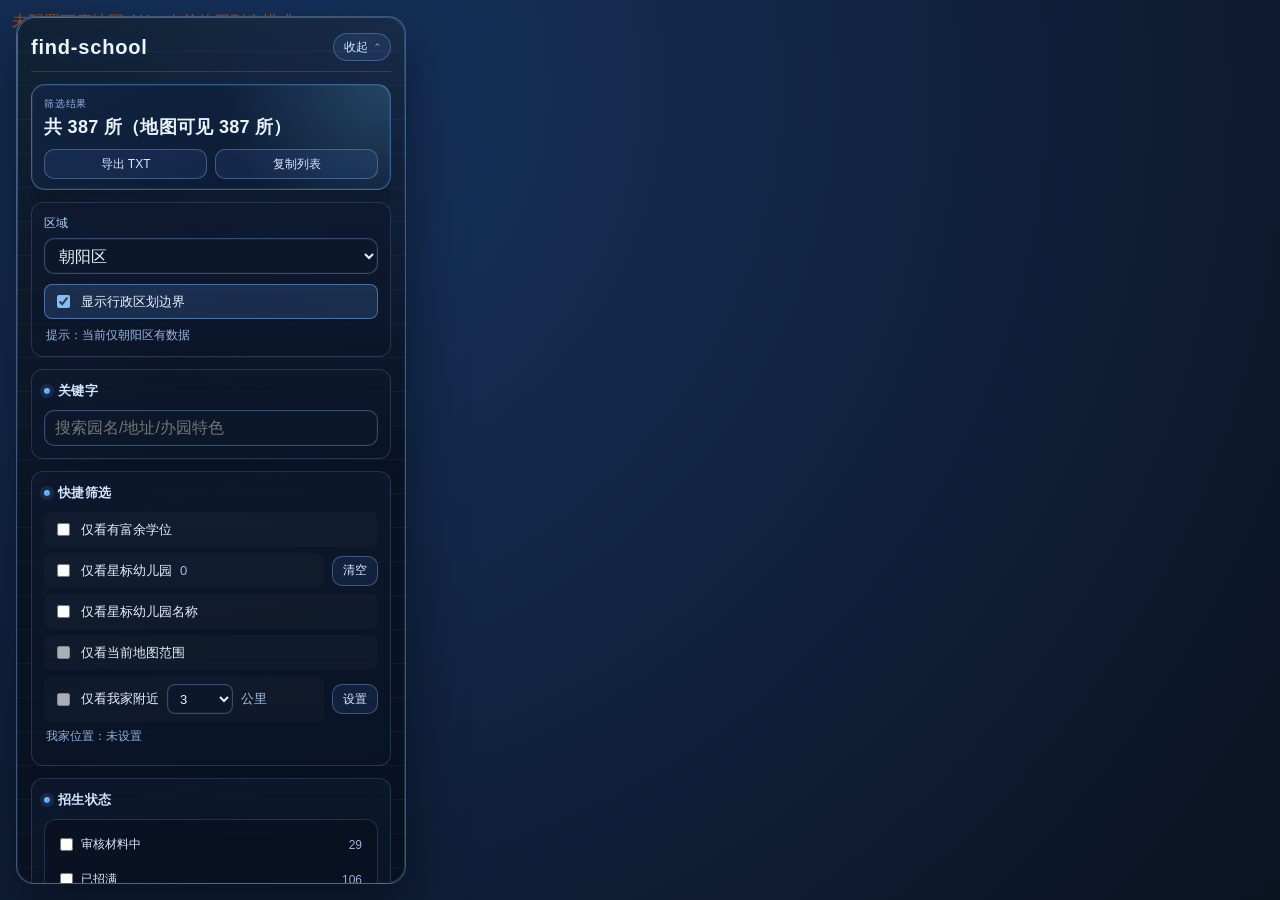
<file: web/index.html>
<!doctype html>
<html lang="zh-CN">
  <head>
    <meta charset="UTF-8" />
    <meta name="viewport" content="width=device-width, initial-scale=1.0" />
    <title>find-school</title>
    <link rel="stylesheet" href="./style.css" />
  </head>
  <body>
    <main class="screen">
      <div id="mapContainer" class="map-canvas"></div>

      <aside id="filterPanel" class="floating-panel">
        <section class="panel-title">
          <div class="panel-title-head">
            <h1>find-school</h1>
            <button
              id="panelCollapseBtn"
              type="button"
              class="panel-collapse-btn"
              aria-expanded="true"
              aria-label="收起筛选面板"
            >
              <span class="collapse-btn-text">收起</span>
              <span class="collapse-btn-icon" aria-hidden="true">⌃</span>
            </button>
          </div>
        </section>

        <div id="panelContent" class="panel-content">
        <section class="panel-meta">
          <div class="panel-meta-text">
            <div>
              <p class="panel-meta-label">筛选结果</p>
              <p id="resultCount">共 0 条</p>
            </div>
          </div>
          <div class="panel-meta-actions">
            <button id="exportTxtBtn" type="button" class="ghost-btn panel-meta-action-btn">导出 TXT</button>
            <button id="copyTxtBtn" type="button" class="ghost-btn panel-meta-action-btn">复制列表</button>
          </div>
        </section>

        <section class="top-region-control">
          <label for="districtSelect" class="top-region-label">区域</label>
          <select id="districtSelect" class="top-region-select">
            <option value="东城区">东城区</option>
            <option value="西城区">西城区</option>
            <option value="朝阳区" selected>朝阳区</option>
            <option value="丰台区">丰台区</option>
            <option value="石景山区">石景山区</option>
            <option value="海淀区">海淀区</option>
            <option value="门头沟区">门头沟区</option>
            <option value="房山区">房山区</option>
            <option value="通州区">通州区</option>
            <option value="顺义区">顺义区</option>
            <option value="昌平区">昌平区</option>
            <option value="大兴区">大兴区</option>
            <option value="怀柔区">怀柔区</option>
            <option value="平谷区">平谷区</option>
            <option value="密云区">密云区</option>
            <option value="延庆区">延庆区</option>
          </select>
          <label class="checkbox-line top-region-boundary-line">
            <input id="showDistrictBoundaryInput" type="checkbox" checked />
            <span>显示行政区划边界</span>
          </label>
          <p class="top-region-hint">提示：当前仅朝阳区有数据</p>
        </section>

        <section class="filter-group">
          <h3>关键字</h3>
          <input id="keywordInput" type="text" placeholder="搜索园名/地址/办园特色" />
        </section>

        <section class="filter-group">
          <h3>快捷筛选</h3>
          <label class="checkbox-line">
            <input id="onlyHasOddsInput" type="checkbox" />
            <span>仅看有富余学位</span>
          </label>
          <div class="near-home-inline">
            <label class="checkbox-line">
              <input id="onlyStarredInput" type="checkbox" />
              <span>仅看星标幼儿园</span>
              <span id="starredCountText" class="inline-radius-unit">0</span>
            </label>
            <button id="clearStarredBtn" type="button" class="ghost-btn near-home-action-btn">清空</button>
          </div>
          <label class="checkbox-line">
            <input id="onlyShowStarredNamesInput" type="checkbox" />
            <span>仅看星标幼儿园名称</span>
          </label>
          <label class="checkbox-line">
            <input id="mapBoundsOnlyInput" type="checkbox" />
            <span>仅看当前地图范围</span>
          </label>
          <div class="near-home-inline">
            <label class="checkbox-line">
            <input id="onlyNearHomeInput" type="checkbox" />
            <span>仅看我家附近</span>
            <select id="homeRadiusSelect" class="inline-radius-select"></select>
            <span class="inline-radius-unit">公里</span>
            </label>
            <button id="homePointActionBtn" type="button" class="ghost-btn near-home-action-btn">设置</button>
          </div>
          <p id="homeLocationText" class="near-home-hint">我家位置：未设置</p>
        </section>

        <section class="filter-group">
          <h3>招生状态</h3>
          <div id="applyStatusFacet" class="facet-list"></div>
        </section>

        <section class="filter-group">
          <h3>办园属性</h3>
          <div class="facet-block">
            <h4>普惠类型</h4>
            <div id="inclusiveFacet" class="facet-list"></div>
          </div>
          <div class="facet-block">
            <h4>幼儿园级别</h4>
            <div id="levelFacet" class="facet-list"></div>
          </div>
          <div class="facet-block">
            <h4>办园性质</h4>
            <div id="natureFacet" class="facet-list"></div>
          </div>
        </section>

        <section class="filter-group">
          <h3>费用与监管</h3>
          <div class="facet-block">
            <h4>基础月费分档</h4>
            <div id="monthCostFacet" class="facet-list"></div>
          </div>
          <div class="facet-block">
            <h4>督导评级</h4>
            <div id="superviseFacet" class="facet-list"></div>
          </div>
        </section>

        <section class="filter-group">
          <h3>区域</h3>
          <div class="facet-block">
            <h4>街道</h4>
            <div id="streetFacet" class="facet-list"></div>
          </div>
        </section>

        <section class="panel-footer">
          <button id="resetBtn" type="button" class="primary panel-reset-btn">重置</button>
          <p class="panel-source-text">数据来源：<a href="https://yery.bjchyedu.cn/" target="_blank" rel="noopener noreferrer">朝阳区幼儿园入院登记报名服务平台</a></p>
        </section>
        </div>
      </aside>

    </main>

    <script src="./config.js"></script>
    <script type="module" src="./app.js"></script>
  </body>
</html>
</file>
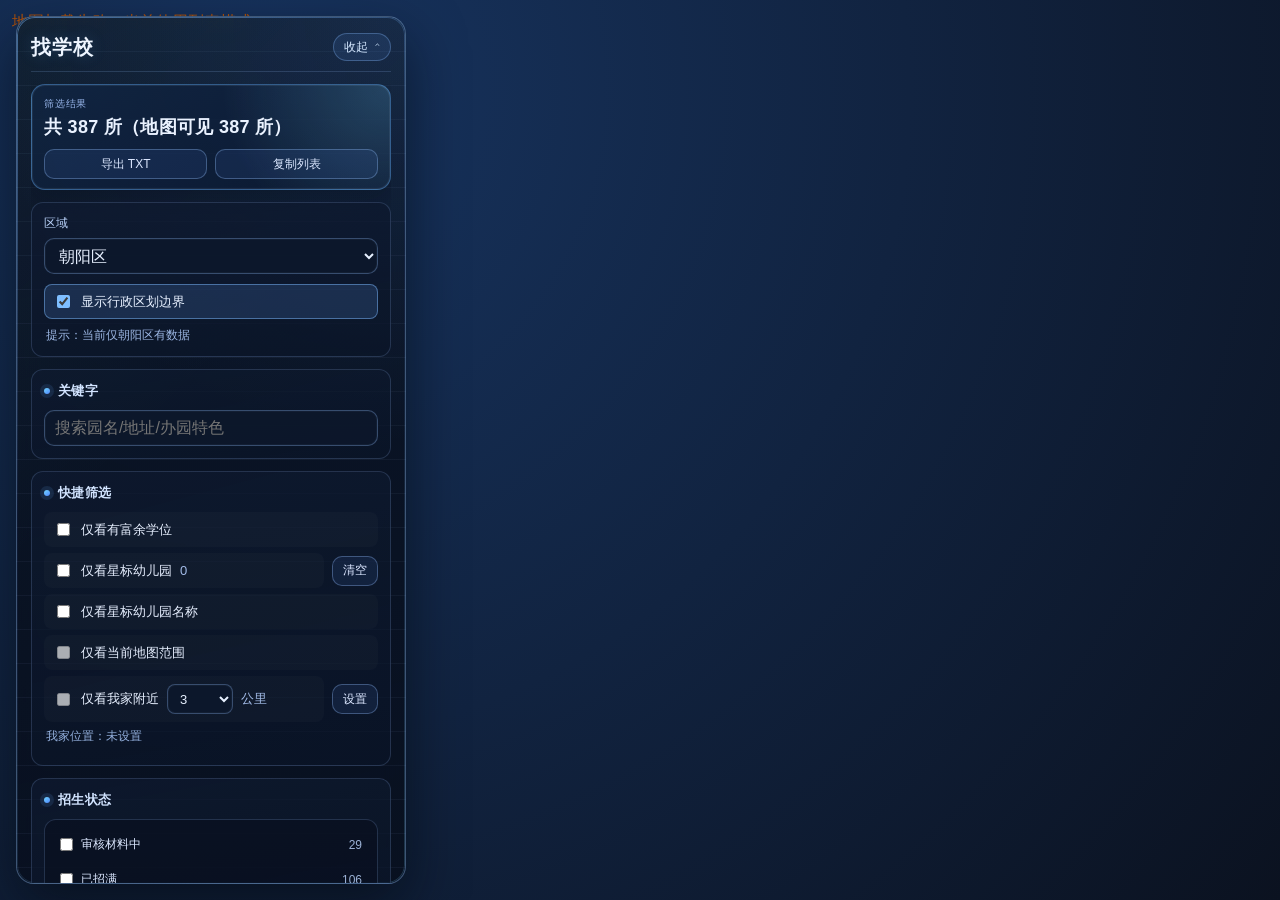
<file: web/nursery/index.html>
<!doctype html>
<html lang="zh-CN">
  <head>
    <meta charset="UTF-8" />
    <meta name="viewport" content="width=device-width, initial-scale=1.0" />
    <title>找学校</title>
    <link rel="stylesheet" href="./style.css" />
  </head>
  <body>
    <main class="screen">
      <div id="mapContainer" class="map-canvas"></div>

      <aside id="filterPanel" class="floating-panel">
        <section class="panel-title">
          <div class="panel-title-head">
            <h1>找学校</h1>
            <button
              id="panelCollapseBtn"
              type="button"
              class="panel-collapse-btn"
              aria-expanded="true"
              aria-label="收起筛选面板"
            >
              <span class="collapse-btn-text">收起</span>
              <span class="collapse-btn-icon" aria-hidden="true">⌃</span>
            </button>
          </div>
        </section>

        <div id="panelContent" class="panel-content">
        <section class="panel-meta">
          <div class="panel-meta-text">
            <div>
              <p class="panel-meta-label">筛选结果</p>
              <p id="resultCount">共 0 条</p>
            </div>
          </div>
          <div class="panel-meta-actions">
            <button id="exportTxtBtn" type="button" class="ghost-btn panel-meta-action-btn">导出 TXT</button>
            <button id="copyTxtBtn" type="button" class="ghost-btn panel-meta-action-btn">复制列表</button>
          </div>
        </section>

        <section class="top-region-control">
          <label for="districtSelect" class="top-region-label">区域</label>
          <select id="districtSelect" class="top-region-select">
            <option value="东城区">东城区</option>
            <option value="西城区">西城区</option>
            <option value="朝阳区" selected>朝阳区</option>
            <option value="丰台区">丰台区</option>
            <option value="石景山区">石景山区</option>
            <option value="海淀区">海淀区</option>
            <option value="门头沟区">门头沟区</option>
            <option value="房山区">房山区</option>
            <option value="通州区">通州区</option>
            <option value="顺义区">顺义区</option>
            <option value="昌平区">昌平区</option>
            <option value="大兴区">大兴区</option>
            <option value="怀柔区">怀柔区</option>
            <option value="平谷区">平谷区</option>
            <option value="密云区">密云区</option>
            <option value="延庆区">延庆区</option>
          </select>
          <label class="checkbox-line top-region-boundary-line">
            <input id="showDistrictBoundaryInput" type="checkbox" checked />
            <span>显示行政区划边界</span>
          </label>
          <p class="top-region-hint">提示：当前仅朝阳区有数据</p>
        </section>

        <section class="filter-group">
          <h3>关键字</h3>
          <input id="keywordInput" type="text" placeholder="搜索园名/地址/办园特色" />
        </section>

        <section class="filter-group">
          <h3>快捷筛选</h3>
          <label class="checkbox-line">
            <input id="onlyHasOddsInput" type="checkbox" />
            <span>仅看有富余学位</span>
          </label>
          <div class="near-home-inline">
            <label class="checkbox-line">
              <input id="onlyStarredInput" type="checkbox" />
              <span>仅看星标幼儿园</span>
              <span id="starredCountText" class="inline-radius-unit">0</span>
            </label>
            <button id="clearStarredBtn" type="button" class="ghost-btn near-home-action-btn">清空</button>
          </div>
          <label class="checkbox-line">
            <input id="onlyShowStarredNamesInput" type="checkbox" />
            <span>仅看星标幼儿园名称</span>
          </label>
          <label class="checkbox-line">
            <input id="mapBoundsOnlyInput" type="checkbox" />
            <span>仅看当前地图范围</span>
          </label>
          <div class="near-home-inline">
            <label class="checkbox-line">
            <input id="onlyNearHomeInput" type="checkbox" />
            <span>仅看我家附近</span>
            <select id="homeRadiusSelect" class="inline-radius-select"></select>
            <span class="inline-radius-unit">公里</span>
            </label>
            <button id="homePointActionBtn" type="button" class="ghost-btn near-home-action-btn">设置</button>
          </div>
          <p id="homeLocationText" class="near-home-hint">我家位置：未设置</p>
        </section>

        <section class="filter-group">
          <h3>招生状态</h3>
          <div id="applyStatusFacet" class="facet-list"></div>
        </section>

        <section class="filter-group">
          <h3>办园属性</h3>
          <div class="facet-block">
            <h4>普惠类型</h4>
            <div id="inclusiveFacet" class="facet-list"></div>
          </div>
          <div class="facet-block">
            <h4>幼儿园级别</h4>
            <div id="levelFacet" class="facet-list"></div>
          </div>
          <div class="facet-block">
            <h4>办园性质</h4>
            <div id="natureFacet" class="facet-list"></div>
          </div>
        </section>

        <section class="filter-group">
          <h3>费用与监管</h3>
          <div class="facet-block">
            <h4>基础月费分档</h4>
            <div id="monthCostFacet" class="facet-list"></div>
          </div>
          <div class="facet-block">
            <h4>督导评级</h4>
            <div id="superviseFacet" class="facet-list"></div>
          </div>
        </section>

        <section class="filter-group">
          <h3>区域</h3>
          <div class="facet-block">
            <h4>街道</h4>
            <div id="streetFacet" class="facet-list"></div>
          </div>
        </section>

        <section class="panel-footer">
          <button id="resetBtn" type="button" class="primary panel-reset-btn">重置</button>
          <p class="panel-source-text">数据来源：<a href="https://yery.bjchyedu.cn/" target="_blank" rel="noopener noreferrer">朝阳区幼儿园入院登记报名服务平台</a></p>
        </section>
        </div>
      </aside>

    </main>

    <script type="module" src="./app.js"></script>
  </body>
</html>
</file>
<file: web/style.css>
:root {
  --bg: #0b1220;
  --glass: rgba(14, 20, 36, 0.72);
  --glass-soft: rgba(20, 30, 52, 0.52);
  --line: rgba(170, 198, 255, 0.28);
  --line-soft: rgba(156, 193, 255, 0.18);
  --text: #e7f0ff;
  --muted: #9cb2d6;
  --accent: #4da1ff;
  --accent-strong: #2f82ff;
  --accent-soft: #7ebeff;
  --dash-cyan: #73d5ff;
  --dash-blue: #4f89ff;
  --warn: #f2b84b;
}

* {
  box-sizing: border-box;
}

html,
body {
  margin: 0;
  width: 100%;
  height: 100%;
  overflow: hidden;
  font-family: "PingFang SC", "Source Han Sans SC", "Microsoft YaHei", "Noto Sans SC", sans-serif;
  background: var(--bg);
  color: var(--text);
}

.screen {
  position: relative;
  width: 100vw;
  height: 100vh;
}

.map-canvas {
  position: absolute;
  inset: 0;
  background: radial-gradient(circle at 20% 10%, #173460, #0b1220);
}

.status {
  font-size: 13px;
  color: var(--accent);
}

.status.warn {
  color: var(--warn);
}

button,
input,
select {
  font: inherit;
}

.primary {
  border: 1px solid var(--line);
  background: linear-gradient(120deg, var(--accent-strong), #3a68f7);
  color: var(--text);
  border-radius: 12px;
  height: 36px;
  padding: 0 14px;
  cursor: pointer;
  border-color: rgba(117, 186, 255, 0.5);
  box-shadow: 0 8px 20px rgba(47, 130, 255, 0.28);
}

.primary:hover {
  filter: brightness(1.06);
}

.floating-panel {
  position: absolute;
  z-index: 20;
  top: 16px;
  left: 16px;
  width: 390px;
  max-height: calc(100vh - 32px);
  overflow: auto;
  border-radius: 18px;
  border: 1px solid rgba(151, 196, 255, 0.38);
  background:
    linear-gradient(135deg, rgba(115, 213, 255, 0.06), transparent 44%),
    radial-gradient(circle at 100% 0%, rgba(85, 160, 255, 0.14), transparent 45%),
    repeating-linear-gradient(
      180deg,
      rgba(169, 205, 255, 0.05) 0px,
      rgba(169, 205, 255, 0.05) 1px,
      transparent 1px,
      transparent 34px
    ),
    linear-gradient(165deg, rgba(10, 19, 35, 0.95), rgba(8, 15, 30, 0.9));
  backdrop-filter: blur(10px);
  box-shadow: 0 22px 56px rgba(4, 8, 16, 0.58);
  padding: 16px 14px 18px;
  transition: transform 0.24s ease, opacity 0.24s ease, max-height 0.36s ease, padding 0.3s ease;
  isolation: isolate;
  animation: panel-in 0.35s ease-out;
}

.floating-panel::before {
  content: "";
  position: absolute;
  inset: 0;
  border-radius: inherit;
  padding: 1px;
  background: linear-gradient(145deg, rgba(119, 184, 255, 0.5), rgba(73, 108, 255, 0.06) 44%, rgba(115, 213, 255, 0.2));
  -webkit-mask: linear-gradient(#fff 0 0) content-box, linear-gradient(#fff 0 0);
  -webkit-mask-composite: xor;
  mask-composite: exclude;
  pointer-events: none;
  z-index: -1;
}

.floating-panel::-webkit-scrollbar {
  width: 8px;
  height: 8px;
}

.floating-panel::-webkit-scrollbar-thumb {
  border-radius: 999px;
  background-color: rgba(114, 163, 235, 0);
  transition: background-color 0.24s ease;
}

.floating-panel::-webkit-scrollbar-track {
  background: transparent;
}

.floating-panel {
  scrollbar-width: thin;
  scrollbar-color: transparent transparent;
}

.floating-panel.is-scrolling {
  scrollbar-color: rgba(114, 163, 235, 0.48) transparent;
}

.floating-panel.is-scrolling::-webkit-scrollbar-thumb {
  background-color: rgba(114, 163, 235, 0.48);
}

.floating-panel.is-collapsed {
  max-height: 84px;
  overflow: hidden;
  padding-bottom: 12px;
}

.floating-panel.is-collapsed .panel-title {
  margin-bottom: 0;
}

.floating-panel.no-collapse-transition,
.floating-panel.no-collapse-transition .panel-content,
.floating-panel.no-collapse-transition .collapse-btn-icon {
  transition: none !important;
  animation: none !important;
}

.panel-title {
  margin-bottom: 12px;
  padding-bottom: 10px;
  border-bottom: 1px solid var(--line-soft);
  position: relative;
}

.panel-title-head {
  display: flex;
  align-items: center;
  gap: 10px;
}

.panel-title h1 {
  margin: 0;
  font-size: 20px;
  font-weight: 700;
  line-height: 1.4;
  letter-spacing: 0.8px;
  color: #eef5ff;
  text-shadow: 0 0 16px rgba(99, 180, 255, 0.18);
  flex: 1;
  min-width: 0;
}

.panel-collapse-btn {
  height: 28px;
  border: 1px solid rgba(132, 181, 247, 0.34);
  border-radius: 999px;
  background: rgba(84, 141, 226, 0.12);
  color: #d5e8ff;
  display: inline-flex;
  align-items: center;
  gap: 6px;
  padding: 0 10px;
  cursor: pointer;
  transition: background 0.2s ease, border-color 0.2s ease, color 0.2s ease;
}

.panel-collapse-btn:hover {
  border-color: rgba(150, 203, 255, 0.58);
  background: rgba(99, 162, 250, 0.22);
}

.collapse-btn-text {
  font-size: 12px;
  line-height: 1;
}

.collapse-btn-icon {
  font-size: 12px;
  line-height: 1;
  transition: transform 0.28s ease;
}

.floating-panel.is-collapsed .collapse-btn-icon {
  transform: rotate(180deg);
}

.panel-content {
  overflow: hidden;
  max-height: 2400px;
  opacity: 1;
  transform: translateY(0);
  transition: max-height 0.36s ease, opacity 0.24s ease, transform 0.32s ease;
}

.floating-panel.is-collapsed .panel-content {
  max-height: 0;
  opacity: 0;
  transform: translateY(-10px);
  pointer-events: none;
}

.panel-meta {
  margin-bottom: 12px;
  padding: 12px 12px 10px;
  border: 1px solid rgba(103, 180, 255, 0.42);
  border-radius: 14px;
  background:
    radial-gradient(circle at 100% 0%, rgba(120, 210, 255, 0.22), transparent 45%),
    linear-gradient(145deg, rgba(17, 38, 67, 0.84), rgba(11, 24, 48, 0.82));
  box-shadow:
    inset 0 0 0 1px rgba(197, 226, 255, 0.08),
    0 10px 24px rgba(3, 9, 20, 0.26);
}

.panel-meta p {
  margin: 0;
  font-size: 13px;
  color: var(--muted);
  text-align: left;
}

.panel-meta .sub-text {
  margin-top: 4px;
  font-size: 12px;
  color: #8ea6d1;
}

.panel-meta .sub-text a {
  color: #9ec8ff;
}

.panel-meta-text {
  min-height: 42px;
  display: flex;
  align-items: center;
}

.panel-meta-actions {
  margin-top: 10px;
  display: flex;
  gap: 8px;
}

.panel-meta-action-btn {
  height: 30px;
  font-size: 12px;
  padding: 0 10px;
}

.panel-meta-label {
  font-size: 10px !important;
  letter-spacing: 0.8px;
  text-transform: uppercase;
  color: #96b4e9 !important;
  margin-bottom: 4px !important;
}

#resultCount {
  width: 100%;
  color: #eaf2ff;
  font-size: 18px;
  font-weight: 700;
  line-height: 1.35;
  letter-spacing: 0.3px;
  font-variant-numeric: tabular-nums;
}

.top-region-control {
  margin-bottom: 12px;
  padding: 12px;
  border-radius: 12px;
  border: 1px solid var(--line-soft);
  background: linear-gradient(170deg, rgba(15, 27, 49, 0.76), rgba(11, 21, 41, 0.7));
}

.top-region-label {
  display: block;
  margin-bottom: 6px;
  font-size: 12px;
  color: #b9d2fa;
  letter-spacing: 0.4px;
}

.top-region-select,
.filter-group input[type="text"],
.inline-radius-select {
  border: 1px solid rgba(141, 182, 242, 0.34);
  background: rgba(13, 24, 44, 0.88);
  color: var(--text);
  box-shadow: inset 0 0 0 1px rgba(184, 220, 255, 0.04);
}

.top-region-select {
  width: 100%;
  height: 36px;
  border-radius: 10px;
  padding: 0 10px;
}

.top-region-hint {
  margin: 8px 2px 0;
  font-size: 12px;
  color: #9cb7e3;
}

.panel-footer {
  margin-top: 4px;
  padding: 12px;
  border-radius: 12px;
  border: 1px solid var(--line-soft);
  background: linear-gradient(170deg, rgba(15, 27, 49, 0.72), rgba(11, 20, 40, 0.68));
}

.panel-reset-btn {
  width: 100%;
  height: 38px;
}

.panel-source-text {
  margin: 10px 2px 0;
  font-size: 12px;
  color: #91addb;
}

.panel-source-text a {
  color: #9ec8ff;
}

.filter-group {
  margin-bottom: 12px;
  padding: 12px;
  border-radius: 12px;
  border: 1px solid var(--line-soft);
  background: linear-gradient(170deg, rgba(15, 27, 49, 0.72), rgba(11, 21, 40, 0.66));
  transition: transform 0.18s ease, border-color 0.18s ease, box-shadow 0.18s ease;
}

.filter-group:hover {
  transform: translateY(-1px);
  border-color: rgba(138, 186, 248, 0.36);
  box-shadow: 0 8px 18px rgba(7, 14, 26, 0.22);
}

.filter-group h3 {
  margin: 0 0 10px;
  font-size: 13px;
  font-weight: 700;
  color: #d2e4ff;
  letter-spacing: 0.4px;
  display: flex;
  align-items: center;
  gap: 8px;
}

.filter-group h3::before {
  content: "";
  width: 6px;
  height: 6px;
  border-radius: 999px;
  background: linear-gradient(145deg, var(--dash-cyan), var(--dash-blue));
  box-shadow: 0 0 0 4px rgba(101, 172, 255, 0.12);
}

.filter-group input[type="text"] {
  width: 100%;
  height: 36px;
  border-radius: 10px;
  padding: 0 10px;
}

.top-region-select:focus,
.filter-group input[type="text"]:focus,
.inline-radius-select:focus {
  outline: none;
  border-color: rgba(137, 194, 255, 0.75);
  box-shadow:
    inset 0 0 0 1px rgba(168, 219, 255, 0.2),
    0 0 0 3px rgba(80, 154, 255, 0.16);
}

.facet-block h4 {
  margin: 10px 0 8px;
  font-size: 12px;
  color: #a9c2e8;
  letter-spacing: 0.2px;
}

.facet-list {
  max-height: 148px;
  overflow: auto;
  border: 1px solid rgba(145, 187, 245, 0.2);
  border-radius: 12px;
  padding: 6px;
  background: rgba(8, 15, 30, 0.52);
  scrollbar-width: thin;
  scrollbar-color: transparent transparent;
}

.facet-list::-webkit-scrollbar {
  width: 6px;
  height: 6px;
}

.facet-list::-webkit-scrollbar-thumb {
  border-radius: 999px;
  background-color: rgba(132, 177, 242, 0);
  transition: background-color 0.22s ease;
}

.facet-list.is-scrolling {
  scrollbar-color: rgba(132, 177, 242, 0.45) transparent;
}

.facet-list.is-scrolling::-webkit-scrollbar-thumb {
  background-color: rgba(132, 177, 242, 0.45);
}

.facet-item {
  display: grid;
  grid-template-columns: auto 1fr auto;
  align-items: center;
  gap: 8px;
  margin: 2px 0;
  padding: 7px 8px;
  border-radius: 8px;
  border: 1px solid transparent;
  transition: background 0.18s ease, border-color 0.18s ease;
  color: #dce8ff;
  font-size: 12px;
}

.facet-item:hover {
  border-color: rgba(133, 179, 246, 0.3);
  background: rgba(93, 151, 234, 0.13);
}

.facet-item input {
  margin: 0;
  accent-color: var(--accent-soft);
}

.facet-item input:checked + span {
  color: #f3f8ff;
  font-weight: 600;
}

.facet-item .count {
  margin-left: auto;
  color: var(--muted);
  font-variant-numeric: tabular-nums;
}

.facet-item input:checked ~ .count {
  color: #b7d6ff;
}

.checkbox-line {
  display: flex;
  align-items: center;
  gap: 8px;
  margin: 6px 0;
  padding: 7px 8px;
  border: 1px solid transparent;
  border-radius: 8px;
  background: rgba(255, 255, 255, 0.02);
  transition: background 0.16s ease, border-color 0.16s ease;
  font-size: 13px;
}

.checkbox-line:hover {
  border-color: rgba(126, 176, 246, 0.26);
  background: rgba(95, 145, 230, 0.09);
}

.checkbox-line input {
  accent-color: var(--accent-soft);
}

.checkbox-line:has(input:checked) {
  border-color: rgba(126, 186, 255, 0.48);
  background: rgba(95, 157, 230, 0.18);
}

.near-home-inline {
  display: flex;
  align-items: center;
  gap: 8px;
  flex-wrap: wrap;
}

.near-home-inline .checkbox-line {
  margin: 0;
  flex: 1 1 220px;
}

.near-home-action-btn {
  width: fit-content;
  min-width: 0;
  height: 30px;
  font-size: 12px;
  padding: 0 10px;
  white-space: nowrap;
}

.near-home-inline .near-home-action-btn {
  flex: 0 0 auto;
}

.inline-radius-select {
  width: 66px;
  height: 30px;
  border-radius: 8px;
  padding: 0 8px;
}

.inline-radius-unit {
  color: #a5bfeb;
}

.near-home-hint {
  margin: 6px 2px 8px;
  font-size: 12px;
  color: #92afdc;
}

.action-row {
  display: flex;
  gap: 8px;
  margin: 8px 0;
}

.ghost-btn {
  flex: 1;
  height: 30px;
  border: 1px solid rgba(141, 182, 242, 0.36);
  background: rgba(74, 125, 211, 0.12);
  color: #dbe7ff;
  border-radius: 10px;
  cursor: pointer;
}

.ghost-btn:hover {
  background: rgba(92, 147, 237, 0.2);
}

.top-region-boundary-line {
  margin-top: 10px;
}

@keyframes panel-in {
  from {
    opacity: 0;
    transform: translateX(-10px);
  }
  to {
    opacity: 1;
    transform: translateX(0);
  }
}

/* Strip Baidu InfoWindow shell globally (some runtime nodes are mounted outside map container). */
.BMap_pop,
.BMap_top,
.BMap_center,
.BMap_bottom,
.BMap_bubble_title,
.BMap_bubble_content {
  background: transparent !important;
  border: none !important;
  box-shadow: none !important;
}

.BMap_pop > div {
  background-color: transparent !important;
  border-color: transparent !important;
}

.BMap_top,
.BMap_center,
.BMap_bottom,
.BMap_top div,
.BMap_center div,
.BMap_bottom div,
.BMap_pop td {
  background: none !important;
  background-image: none !important;
  border: none !important;
}

.BMap_bubble_content {
  padding: 0 !important;
  margin: 0 !important;
}

.BMap_bubble_title {
  display: none !important;
  height: 0 !important;
  line-height: 0 !important;
  padding: 0 !important;
}

.BMap_shadow {
  display: none !important;
}

#mapContainer .nursery-info-panel {
  margin: 0;
  user-select: text;
  -webkit-user-select: text;
  cursor: default;
}

#mapContainer .nursery-info-panel * {
  user-select: text;
  -webkit-user-select: text;
}

@media (max-width: 860px) {
  .floating-panel {
    top: 8px;
    left: 8px;
    width: calc(100vw - 16px);
    max-height: calc(100vh - 16px);
  }
}
</file>
<file: web/nursery/style.css>
:root {
  --bg: #0b1220;
  --glass: rgba(14, 20, 36, 0.72);
  --glass-soft: rgba(20, 30, 52, 0.52);
  --line: rgba(170, 198, 255, 0.28);
  --line-soft: rgba(156, 193, 255, 0.18);
  --text: #e7f0ff;
  --muted: #9cb2d6;
  --accent: #4da1ff;
  --accent-strong: #2f82ff;
  --accent-soft: #7ebeff;
  --dash-cyan: #73d5ff;
  --dash-blue: #4f89ff;
  --warn: #f2b84b;
}

* {
  box-sizing: border-box;
}

html,
body {
  margin: 0;
  width: 100%;
  height: 100%;
  overflow: hidden;
  font-family: "PingFang SC", "Source Han Sans SC", "Microsoft YaHei", "Noto Sans SC", sans-serif;
  background: var(--bg);
  color: var(--text);
}

.screen {
  position: relative;
  width: 100vw;
  height: 100vh;
}

.map-canvas {
  position: absolute;
  inset: 0;
  background: radial-gradient(circle at 20% 10%, #173460, #0b1220);
}

.status {
  font-size: 13px;
  color: var(--accent);
}

.status.warn {
  color: var(--warn);
}

button,
input,
select {
  font: inherit;
}

.primary {
  border: 1px solid var(--line);
  background: linear-gradient(120deg, var(--accent-strong), #3a68f7);
  color: var(--text);
  border-radius: 12px;
  height: 36px;
  padding: 0 14px;
  cursor: pointer;
  border-color: rgba(117, 186, 255, 0.5);
  box-shadow: 0 8px 20px rgba(47, 130, 255, 0.28);
}

.primary:hover {
  filter: brightness(1.06);
}

.floating-panel {
  position: absolute;
  z-index: 20;
  top: 16px;
  left: 16px;
  width: 390px;
  max-height: calc(100vh - 32px);
  overflow: auto;
  border-radius: 18px;
  border: 1px solid rgba(151, 196, 255, 0.38);
  background:
    linear-gradient(135deg, rgba(115, 213, 255, 0.06), transparent 44%),
    radial-gradient(circle at 100% 0%, rgba(85, 160, 255, 0.14), transparent 45%),
    repeating-linear-gradient(
      180deg,
      rgba(169, 205, 255, 0.05) 0px,
      rgba(169, 205, 255, 0.05) 1px,
      transparent 1px,
      transparent 34px
    ),
    linear-gradient(165deg, rgba(10, 19, 35, 0.95), rgba(8, 15, 30, 0.9));
  backdrop-filter: blur(10px);
  box-shadow: 0 22px 56px rgba(4, 8, 16, 0.58);
  padding: 16px 14px 18px;
  transition: transform 0.24s ease, opacity 0.24s ease, max-height 0.36s ease, padding 0.3s ease;
  isolation: isolate;
  animation: panel-in 0.35s ease-out;
}

.floating-panel::before {
  content: "";
  position: absolute;
  inset: 0;
  border-radius: inherit;
  padding: 1px;
  background: linear-gradient(145deg, rgba(119, 184, 255, 0.5), rgba(73, 108, 255, 0.06) 44%, rgba(115, 213, 255, 0.2));
  -webkit-mask: linear-gradient(#fff 0 0) content-box, linear-gradient(#fff 0 0);
  -webkit-mask-composite: xor;
  mask-composite: exclude;
  pointer-events: none;
  z-index: -1;
}

.floating-panel::-webkit-scrollbar {
  width: 8px;
  height: 8px;
}

.floating-panel::-webkit-scrollbar-thumb {
  border-radius: 999px;
  background-color: rgba(114, 163, 235, 0);
  transition: background-color 0.24s ease;
}

.floating-panel::-webkit-scrollbar-track {
  background: transparent;
}

.floating-panel {
  scrollbar-width: thin;
  scrollbar-color: transparent transparent;
}

.floating-panel.is-scrolling {
  scrollbar-color: rgba(114, 163, 235, 0.48) transparent;
}

.floating-panel.is-scrolling::-webkit-scrollbar-thumb {
  background-color: rgba(114, 163, 235, 0.48);
}

.floating-panel.is-collapsed {
  max-height: 84px;
  overflow: hidden;
  padding-bottom: 12px;
}

.floating-panel.is-collapsed .panel-title {
  margin-bottom: 0;
}

.floating-panel.no-collapse-transition,
.floating-panel.no-collapse-transition .panel-content,
.floating-panel.no-collapse-transition .collapse-btn-icon {
  transition: none !important;
  animation: none !important;
}

.panel-title {
  margin-bottom: 12px;
  padding-bottom: 10px;
  border-bottom: 1px solid var(--line-soft);
  position: relative;
}

.panel-title-head {
  display: flex;
  align-items: center;
  gap: 10px;
}

.panel-title h1 {
  margin: 0;
  font-size: 20px;
  font-weight: 700;
  line-height: 1.4;
  letter-spacing: 0.8px;
  color: #eef5ff;
  text-shadow: 0 0 16px rgba(99, 180, 255, 0.18);
  flex: 1;
  min-width: 0;
}

.panel-collapse-btn {
  height: 28px;
  border: 1px solid rgba(132, 181, 247, 0.34);
  border-radius: 999px;
  background: rgba(84, 141, 226, 0.12);
  color: #d5e8ff;
  display: inline-flex;
  align-items: center;
  gap: 6px;
  padding: 0 10px;
  cursor: pointer;
  transition: background 0.2s ease, border-color 0.2s ease, color 0.2s ease;
}

.panel-collapse-btn:hover {
  border-color: rgba(150, 203, 255, 0.58);
  background: rgba(99, 162, 250, 0.22);
}

.collapse-btn-text {
  font-size: 12px;
  line-height: 1;
}

.collapse-btn-icon {
  font-size: 12px;
  line-height: 1;
  transition: transform 0.28s ease;
}

.floating-panel.is-collapsed .collapse-btn-icon {
  transform: rotate(180deg);
}

.panel-content {
  overflow: hidden;
  max-height: 2400px;
  opacity: 1;
  transform: translateY(0);
  transition: max-height 0.36s ease, opacity 0.24s ease, transform 0.32s ease;
}

.floating-panel.is-collapsed .panel-content {
  max-height: 0;
  opacity: 0;
  transform: translateY(-10px);
  pointer-events: none;
}

.panel-meta {
  margin-bottom: 12px;
  padding: 12px 12px 10px;
  border: 1px solid rgba(103, 180, 255, 0.42);
  border-radius: 14px;
  background:
    radial-gradient(circle at 100% 0%, rgba(120, 210, 255, 0.22), transparent 45%),
    linear-gradient(145deg, rgba(17, 38, 67, 0.84), rgba(11, 24, 48, 0.82));
  box-shadow:
    inset 0 0 0 1px rgba(197, 226, 255, 0.08),
    0 10px 24px rgba(3, 9, 20, 0.26);
}

.panel-meta p {
  margin: 0;
  font-size: 13px;
  color: var(--muted);
  text-align: left;
}

.panel-meta .sub-text {
  margin-top: 4px;
  font-size: 12px;
  color: #8ea6d1;
}

.panel-meta .sub-text a {
  color: #9ec8ff;
}

.panel-meta-text {
  min-height: 42px;
  display: flex;
  align-items: center;
}

.panel-meta-actions {
  margin-top: 10px;
  display: flex;
  gap: 8px;
}

.panel-meta-action-btn {
  height: 30px;
  font-size: 12px;
  padding: 0 10px;
}

.panel-meta-label {
  font-size: 10px !important;
  letter-spacing: 0.8px;
  text-transform: uppercase;
  color: #96b4e9 !important;
  margin-bottom: 4px !important;
}

#resultCount {
  width: 100%;
  color: #eaf2ff;
  font-size: 18px;
  font-weight: 700;
  line-height: 1.35;
  letter-spacing: 0.3px;
  font-variant-numeric: tabular-nums;
}

.top-region-control {
  margin-bottom: 12px;
  padding: 12px;
  border-radius: 12px;
  border: 1px solid var(--line-soft);
  background: linear-gradient(170deg, rgba(15, 27, 49, 0.76), rgba(11, 21, 41, 0.7));
}

.top-region-label {
  display: block;
  margin-bottom: 6px;
  font-size: 12px;
  color: #b9d2fa;
  letter-spacing: 0.4px;
}

.top-region-select,
.filter-group input[type="text"],
.inline-radius-select {
  border: 1px solid rgba(141, 182, 242, 0.34);
  background: rgba(13, 24, 44, 0.88);
  color: var(--text);
  box-shadow: inset 0 0 0 1px rgba(184, 220, 255, 0.04);
}

.top-region-select {
  width: 100%;
  height: 36px;
  border-radius: 10px;
  padding: 0 10px;
}

.top-region-hint {
  margin: 8px 2px 0;
  font-size: 12px;
  color: #9cb7e3;
}

.panel-footer {
  margin-top: 4px;
  padding: 12px;
  border-radius: 12px;
  border: 1px solid var(--line-soft);
  background: linear-gradient(170deg, rgba(15, 27, 49, 0.72), rgba(11, 20, 40, 0.68));
}

.panel-reset-btn {
  width: 100%;
  height: 38px;
}

.panel-source-text {
  margin: 10px 2px 0;
  font-size: 12px;
  color: #91addb;
}

.panel-source-text a {
  color: #9ec8ff;
}

.filter-group {
  margin-bottom: 12px;
  padding: 12px;
  border-radius: 12px;
  border: 1px solid var(--line-soft);
  background: linear-gradient(170deg, rgba(15, 27, 49, 0.72), rgba(11, 21, 40, 0.66));
  transition: transform 0.18s ease, border-color 0.18s ease, box-shadow 0.18s ease;
}

.filter-group:hover {
  transform: translateY(-1px);
  border-color: rgba(138, 186, 248, 0.36);
  box-shadow: 0 8px 18px rgba(7, 14, 26, 0.22);
}

.filter-group h3 {
  margin: 0 0 10px;
  font-size: 13px;
  font-weight: 700;
  color: #d2e4ff;
  letter-spacing: 0.4px;
  display: flex;
  align-items: center;
  gap: 8px;
}

.filter-group h3::before {
  content: "";
  width: 6px;
  height: 6px;
  border-radius: 999px;
  background: linear-gradient(145deg, var(--dash-cyan), var(--dash-blue));
  box-shadow: 0 0 0 4px rgba(101, 172, 255, 0.12);
}

.filter-group input[type="text"] {
  width: 100%;
  height: 36px;
  border-radius: 10px;
  padding: 0 10px;
}

.top-region-select:focus,
.filter-group input[type="text"]:focus,
.inline-radius-select:focus {
  outline: none;
  border-color: rgba(137, 194, 255, 0.75);
  box-shadow:
    inset 0 0 0 1px rgba(168, 219, 255, 0.2),
    0 0 0 3px rgba(80, 154, 255, 0.16);
}

.facet-block h4 {
  margin: 10px 0 8px;
  font-size: 12px;
  color: #a9c2e8;
  letter-spacing: 0.2px;
}

.facet-list {
  max-height: 148px;
  overflow: auto;
  border: 1px solid rgba(145, 187, 245, 0.2);
  border-radius: 12px;
  padding: 6px;
  background: rgba(8, 15, 30, 0.52);
  scrollbar-width: thin;
  scrollbar-color: transparent transparent;
}

.facet-list::-webkit-scrollbar {
  width: 6px;
  height: 6px;
}

.facet-list::-webkit-scrollbar-thumb {
  border-radius: 999px;
  background-color: rgba(132, 177, 242, 0);
  transition: background-color 0.22s ease;
}

.facet-list.is-scrolling {
  scrollbar-color: rgba(132, 177, 242, 0.45) transparent;
}

.facet-list.is-scrolling::-webkit-scrollbar-thumb {
  background-color: rgba(132, 177, 242, 0.45);
}

.facet-item {
  display: grid;
  grid-template-columns: auto 1fr auto;
  align-items: center;
  gap: 8px;
  margin: 2px 0;
  padding: 7px 8px;
  border-radius: 8px;
  border: 1px solid transparent;
  transition: background 0.18s ease, border-color 0.18s ease;
  color: #dce8ff;
  font-size: 12px;
}

.facet-item:hover {
  border-color: rgba(133, 179, 246, 0.3);
  background: rgba(93, 151, 234, 0.13);
}

.facet-item input {
  margin: 0;
  accent-color: var(--accent-soft);
}

.facet-item input:checked + span {
  color: #f3f8ff;
  font-weight: 600;
}

.facet-item .count {
  margin-left: auto;
  color: var(--muted);
  font-variant-numeric: tabular-nums;
}

.facet-item input:checked ~ .count {
  color: #b7d6ff;
}

.checkbox-line {
  display: flex;
  align-items: center;
  gap: 8px;
  margin: 6px 0;
  padding: 7px 8px;
  border: 1px solid transparent;
  border-radius: 8px;
  background: rgba(255, 255, 255, 0.02);
  transition: background 0.16s ease, border-color 0.16s ease;
  font-size: 13px;
}

.checkbox-line:hover {
  border-color: rgba(126, 176, 246, 0.26);
  background: rgba(95, 145, 230, 0.09);
}

.checkbox-line input {
  accent-color: var(--accent-soft);
}

.checkbox-line:has(input:checked) {
  border-color: rgba(126, 186, 255, 0.48);
  background: rgba(95, 157, 230, 0.18);
}

.near-home-inline {
  display: flex;
  align-items: center;
  gap: 8px;
  flex-wrap: wrap;
}

.near-home-inline .checkbox-line {
  margin: 0;
  flex: 1 1 220px;
}

.near-home-action-btn {
  width: fit-content;
  min-width: 0;
  height: 30px;
  font-size: 12px;
  padding: 0 10px;
  white-space: nowrap;
}

.near-home-inline .near-home-action-btn {
  flex: 0 0 auto;
}

.inline-radius-select {
  width: 66px;
  height: 30px;
  border-radius: 8px;
  padding: 0 8px;
}

.inline-radius-unit {
  color: #a5bfeb;
}

.near-home-hint {
  margin: 6px 2px 8px;
  font-size: 12px;
  color: #92afdc;
}

.action-row {
  display: flex;
  gap: 8px;
  margin: 8px 0;
}

.ghost-btn {
  flex: 1;
  height: 30px;
  border: 1px solid rgba(141, 182, 242, 0.36);
  background: rgba(74, 125, 211, 0.12);
  color: #dbe7ff;
  border-radius: 10px;
  cursor: pointer;
}

.ghost-btn:hover {
  background: rgba(92, 147, 237, 0.2);
}

.top-region-boundary-line {
  margin-top: 10px;
}

@keyframes panel-in {
  from {
    opacity: 0;
    transform: translateX(-10px);
  }
  to {
    opacity: 1;
    transform: translateX(0);
  }
}

/* Strip Baidu InfoWindow shell globally (some runtime nodes are mounted outside map container). */
.BMap_pop,
.BMap_top,
.BMap_center,
.BMap_bottom,
.BMap_bubble_title,
.BMap_bubble_content {
  background: transparent !important;
  border: none !important;
  box-shadow: none !important;
}

.BMap_pop > div {
  background-color: transparent !important;
  border-color: transparent !important;
}

.BMap_top,
.BMap_center,
.BMap_bottom,
.BMap_top div,
.BMap_center div,
.BMap_bottom div,
.BMap_pop td {
  background: none !important;
  background-image: none !important;
  border: none !important;
}

.BMap_bubble_content {
  padding: 0 !important;
  margin: 0 !important;
}

.BMap_bubble_title {
  display: none !important;
  height: 0 !important;
  line-height: 0 !important;
  padding: 0 !important;
}

.BMap_shadow {
  display: none !important;
}

#mapContainer .nursery-info-panel {
  margin: 0;
  user-select: text;
  -webkit-user-select: text;
  cursor: default;
}

#mapContainer .nursery-info-panel * {
  user-select: text;
  -webkit-user-select: text;
}

@media (max-width: 860px) {
  .floating-panel {
    top: 8px;
    left: 8px;
    width: calc(100vw - 16px);
    max-height: calc(100vh - 16px);
  }
}
</file>
